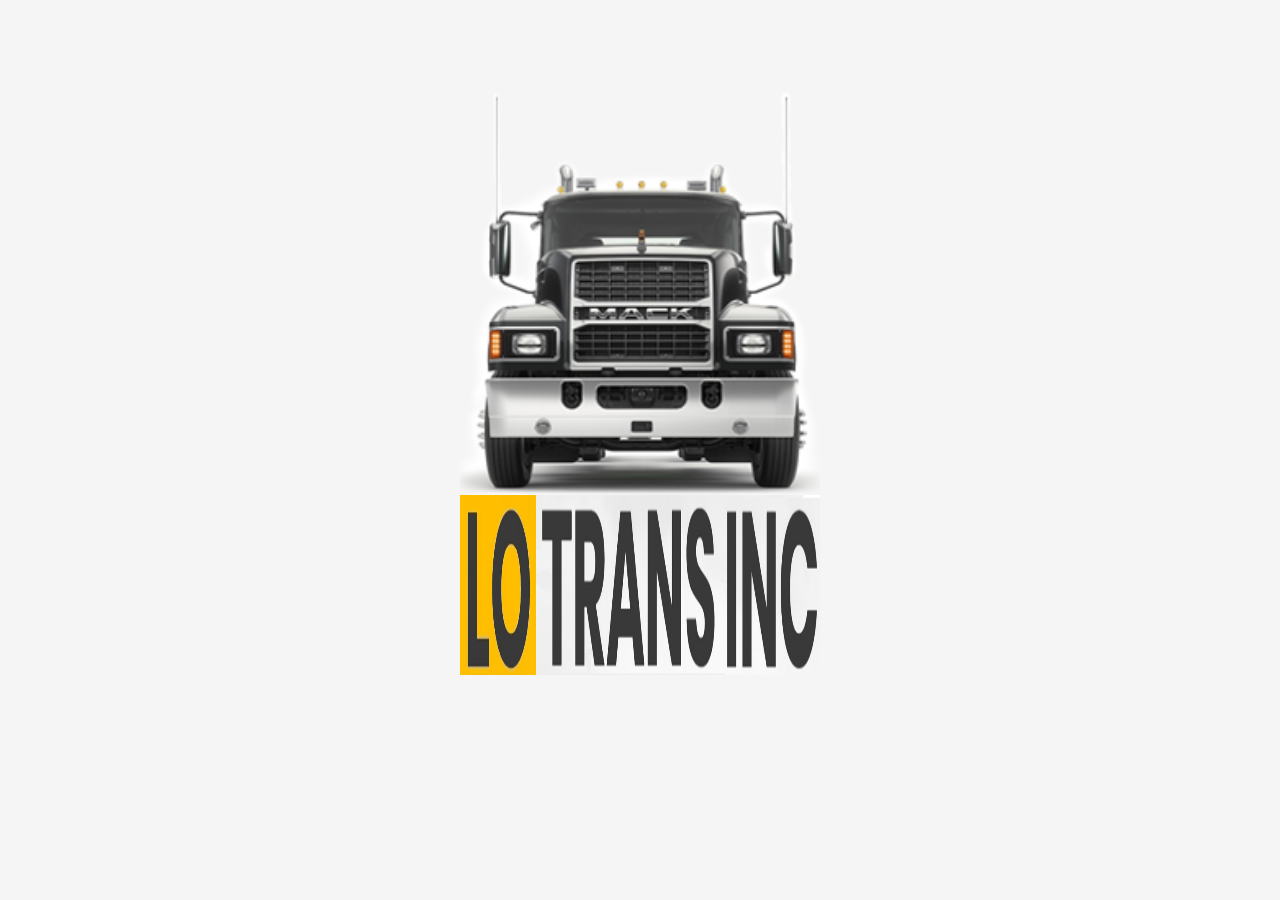
<file: index.html>
<!DOCTYPE html>
<html lang="en">

<head>
    <meta charset="utf-8">
    <meta http-equiv="X-UA-Compatible" content="IE=edge">
    <meta name="viewport" content="width=device-width, initial-scale=1">
    <!-- The above 3 meta tags *must* come first in the head; any other head content must come *after* these tags -->
    <title>Lo Trans Inc</title>
    <link rel="icon" href="img/logo/lo.jpg" type="image/x-icon">

    <!-- Bootstrap -->
    <link href="css/bootstrap.min.css" rel="stylesheet">
    
    <!-- font awesome 5 -->
    <link href="font_awesome/css/fontawesome.min.css" rel="stylesheet">
    <link href="font_awesome/css/solid.css" rel="stylesheet">
    
    <!-- main css -->
    <link href="css/style.css" rel="stylesheet">


    <!-- modernizr -->
    <script src="js/modernizr.js"></script>

</head>

<body>
    <!-- Preloader -->
    <div id="preloader">
        <div class="pre-container">
            <div class="frame">
                <p><img src="img/logo/logo.jpg"></p>
            </div>
        </div>
    </div>
    <!-- end Preloader -->

    <div class="container-fluid">
        <!-- box header -->
        <header class="box-header">
            <div class="box-logo">
                <a href="index.html"><img src="img/logo/logo.jpg" width="200" alt="Logo"></a>
            </div>
            <!-- box-nav -->
            <a class="box-primary-nav-trigger" href="#0">
                <span class="box-menu-text">Menu</span><span class="box-menu-icon"></span>
            </a>
            <!-- box-primary-nav-trigger -->
        </header>
        <!-- end box header -->

        <!-- nav -->
        <nav>
            <ul class="box-primary-nav">
                <li><a href="index.html">Home</a></li>
                <li><a href="about.html">About</a></li>
                <li><a href="services.html">services</a></li>
                <li><a href="careers.html">careers</a></li>
                <li><a href="contact.html">contact</a></li>
            </ul>
        </nav>
        <!-- end nav -->

        <div class="container container-height-100">
            <!-- box-intro -->
            <section class="box-intro">
                <div class="table-cell">
                    <h1 class="box-headline letters rotate-2">
                        <span class="box-words-wrapper">
                            <b class="is-visible">integrity.</b>
                            <b>&nbsp;innovation.</b>
                            <b>competence.</b>
                            <b>&nbsp;teamwork.</b>
                        </span>
                    </h1>
                    <h5>To solve our customers’ transportation needs through complementary, integrated, and flexible transportation services.</h5>
                </div>
            </section>
            <!-- end box-intro -->
        </div>
    </div>

    <!-- footer -->
    <footer>
        <div class="container-fluid">
            <p class="copyright">Lo Trans Inc 2019 © Powered by <a href="http://bemomandcode.org/" target="_blank">Ivana Milinkovic</a></p>
        </div>
    </footer>
    <!-- end footer -->

    <!-- jQuery -->
    <script src="js/jquery-2.1.1.js"></script>
    <!--  plugins -->
    <script src="js/bootstrap.min.js"></script>
    <script src="js/menu.js"></script>
    <script src="js/animated-headline.js"></script>
    <script src="js/isotope.pkgd.min.js"></script>

    <!--  custom script -->
    <script src="js/custom.js"></script>
    
    
</body>

</html>
</file>
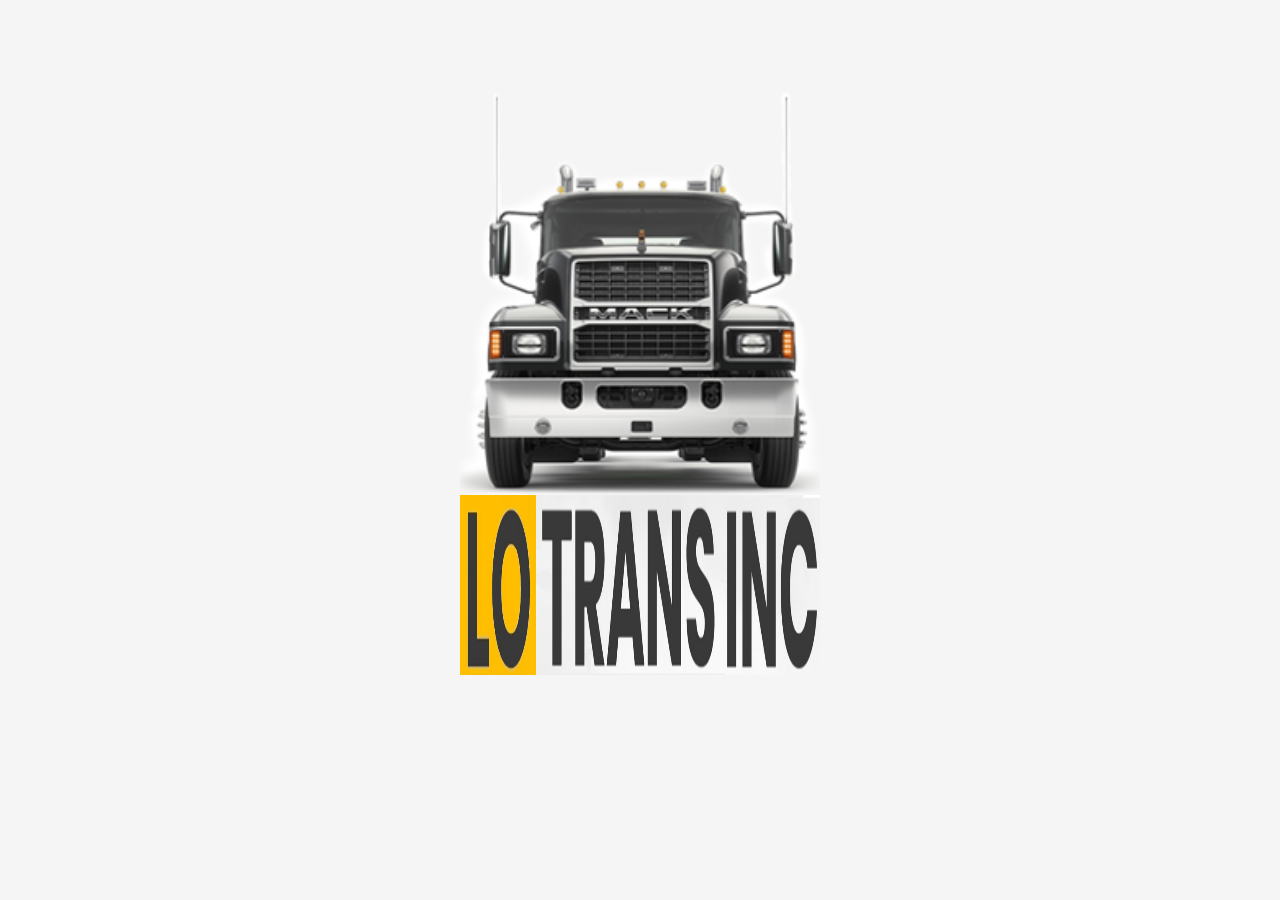
<file: about.html>
<!DOCTYPE html>
<html lang="en">

<head>
    <meta charset="utf-8">
    <meta http-equiv="X-UA-Compatible" content="IE=edge">
    <meta name="viewport" content="width=device-width, initial-scale=1">
    <!-- The above 3 meta tags *must* come first in the head; any other head content must come *after* these tags -->
    <title>Lo Trans Inc</title>
    <link rel="icon" href="img/logo/lo.jpg" type="image/x-icon">

    <!-- Bootstrap -->
    <link href="css/bootstrap.min.css" rel="stylesheet">

    <!-- main css -->
    <link href="css/style.css" rel="stylesheet">
     <!-- font awesome 5 -->
    <link href="font_awesome/css/fontawesome.min.css" rel="stylesheet">
    <link href="font_awesome/css/solid.css" rel="stylesheet">
    <link href="font_awesome/css/brands.min.css" rel="stylesheet">

    <!-- modernizr -->
    <script src="js/modernizr.js"></script>

</head>

<body>

    <!-- Preloader -->
    <div id="preloader">
        <div class="pre-container">
            <div class="frame">
                <p><img src="img/logo/logo.jpg"></p>
            </div>
        </div>
    </div>
    <!-- end Preloader -->

    <div class="container-fluid">
        <!-- box-header -->
        <header class="box-header">
            <div class="box-logo">
                <a href="index.html"><img src="img/logo/logo.jpg" width="180"  alt="Logo"></a>
            </div>
            <!-- box-nav -->
            <a class="box-primary-nav-trigger" href="#0">
                <span class="box-menu-text">Menu</span><span class="box-menu-icon"></span>
            </a>
        </header>
        <!-- end box-header -->

        <!-- nav -->
        <nav>
            <ul class="box-primary-nav">
                <li><a href="index.html">Home</a></li>
                <li><a href="about.html">About</a></li>
                <li><a href="services.html">Services</a></li>
                <li><a href="careers.html">Careers</a></li>
                <li><a href="contact.html">Contact</a></li>
            </ul>
        </nav>
        <!-- end nav -->
    </div>

    <!-- main-container -->
 
        <div class="container container-tp">
            <div class="row">
                <div class="col-md-4 col-lg-4">
                    <h3 class="text-uppercase">about us</h3>
                    <h5>Creative & Lorem ipsum dolor sit amet</h5>
                    <div class="h-30"></div>
                    <p>Lorem ipsum dolor sit amet, consectetur adipiscing elit. Aliter enim nosmet ipsos nosse non possumus. Inscite autem medicinae et gubernationis ultimum cum ultimo sapientiae comparatur. Tecum optime, deinde etiam cum mediocri amico. Et nemo nimium beatus est; Ac ne plura complectar-sunt enim innumerabilia-, bene laudata virtus voluptatis aditus </p>
                </div>

            <div class="col-md-8 col-lg-8 justify-content-center align-items-center">
                <!-- Team Members-->
                <div class="row">
                    <!--Person 1-->
                    <div class="col-md-4">
                        <div class="sf-team">
                            <!--Image-->
                            <div class="thumb">
                                <a href="#"><img src="img/about/about-01.jpeg" alt=""></a>
                            </div>
                            <!--Information-->
                            <div class="text-col">
                                <h3>Milinko Markovic</h3>
                                <p>Nullam quis ante.</p>
                                <ul class="team-social">
                                    <li><a href="#"><i class="fab fa-facebook-f"></i></a></li>
                                    <li><a href="#"><i class="fab fa-linkedin-in"></i></a></li>
                                </ul>
                            </div>
                        </div>
                    </div>
                    <!--End Person 1 -->

                    <!--Person 2 -->              
                    <div class="col-md-4">
                        <div class="sf-team">
                            <!--Image-->
                            <div class="thumb">
                                <a href="#"><img src="img/about/about-02.jpeg" alt=""></a>
                            </div>
                            <!--Information-->
                            <div class="text-col">
                                <h3>Miroslav Markovic</h3>
                                <p>Nullam quis ante.</p>
                                <ul class="team-social">
                                    <li><a href="#"><i class="fab fa-facebook-f"></i></a></li>
                                    <li><a href="#"><i class="fab fa-linkedin-in"></i></a></li>
                                </ul>
                            </div>
                        </div>
                    </div>
                    <!-- End Person 2 -->

                    <!-- Person 3 -->  
                    <div class="col-md-4">
                        <div class="sf-team">
                            <div class="thumb">
                                <a href="#"><img src="img/about/about-03.jpeg" alt=""></a>
                                </div>
                                <div class="text-col">
                                    <h3>Mladen Markovic</h3>
                                    <p>Nullam quis ante.</p>
                                    <ul class="team-social">
                                        <li><a href="#"><i class="fab fa-facebook-f"></i></a></li>
                                        <li><a href="#"><i class="fab fa-linkedin-in"></i></a></li>
                                    </ul>
                                </div>
                            </div>
                        </div>
                        <!-- End Person 3 -->
                </div>
                <!-- end row Team Members -->
            </div>
            <!-- end col Team Members-->
        </div>
        <!-- end main row -->
    </div>

    <!-- end container -->

    
    <!-- footer -->
    <footer>
        <div class="container-fluid">
            <p class="copyright">Lo Trans Inc 2019 © Powered by <a href="http://bemomandcode.org/" target="_blank">Ivana Milinkovic</a></p>
        </div>
    </footer>
    <!-- end footer -->

    <!-- back to top -->
    <a href="#0" class="cd-top"><i class="fas fa-angle-double-up"></i></i></a>
    <!-- end back to top -->

    <!-- jQuery -->
    <script src="js/jquery-2.1.1.js"></script>
    <!--  plugins -->
    <script src="js/bootstrap.min.js"></script>
    <script src="js/menu.js"></script>
    <script src="js/animated-headline.js"></script>
    <script src="js/isotope.pkgd.min.js"></script>


    <!--  custom script -->
    <script src="js/custom.js"></script>
    
    <!-- google analytics  -->
    <script>
        (function (i, s, o, g, r, a, m) {
            i['GoogleAnalyticsObject'] = r;
            i[r] = i[r] || function () {
                (i[r].q = i[r].q || []).push(arguments)
            }, i[r].l = 1 * new Date();
            a = s.createElement(o),
                m = s.getElementsByTagName(o)[0];
            a.async = 1;
            a.src = g;
            m.parentNode.insertBefore(a, m)
        })(window, document, 'script', 'https://www.google-analytics.com/analytics.js', 'ga');

        ga('create', 'UA-76796224-1', 'auto');
        ga('send', 'pageview');
    </script>

</body>

</html>
</file>
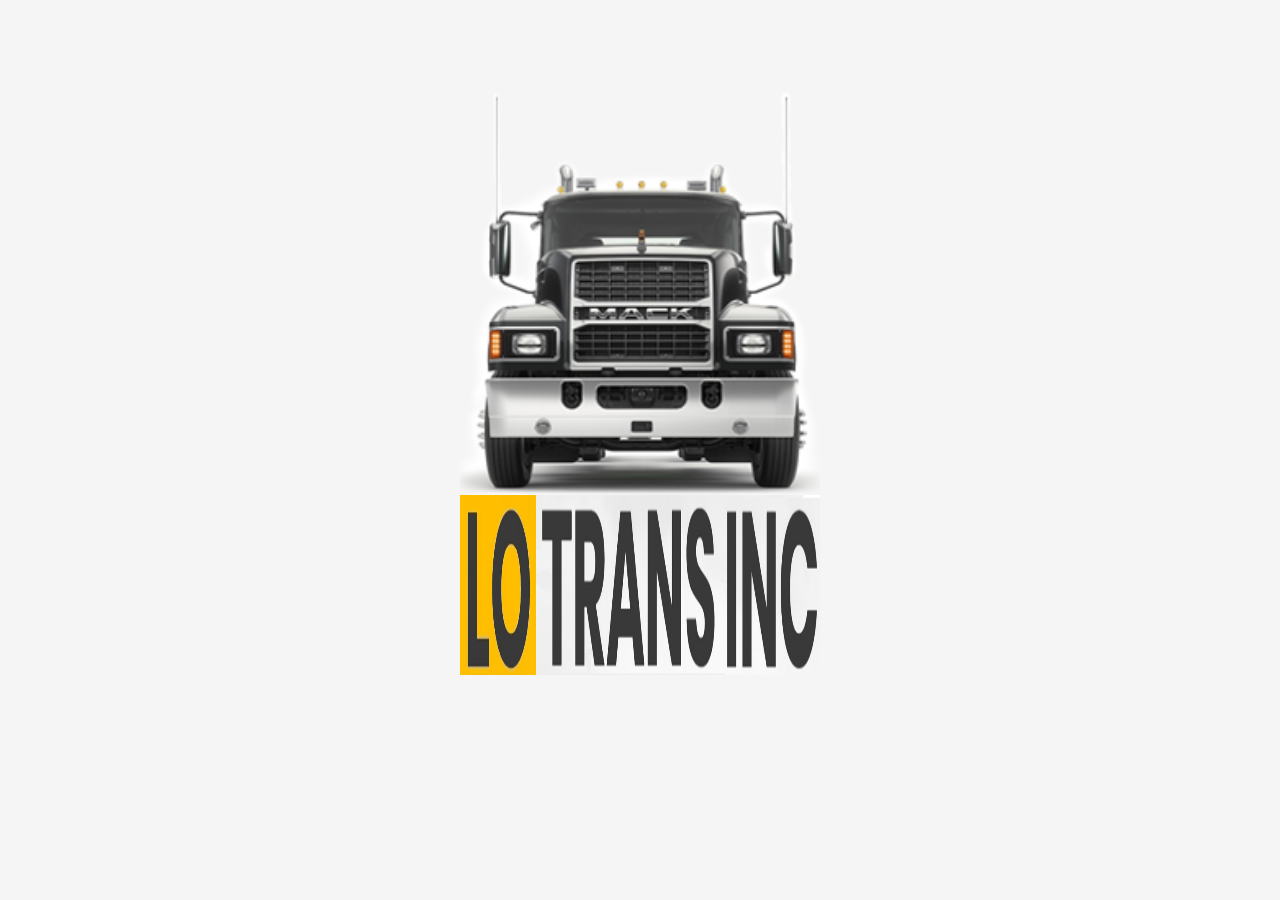
<file: careers.html>
<!DOCTYPE html>
<html lang="en">

<head>
    <meta charset="utf-8">
    <meta http-equiv="X-UA-Compatible" content="IE=edge">
    <meta name="viewport" content="width=device-width, initial-scale=1">
    <!-- The above 3 meta tags *must* come first in the head; any other head content must come *after* these tags -->
    <title>Lo Trans Inc</title>
    <link rel="icon" href="img/logo/lo.jpg" type="image/x-icon">

    <!-- Bootstrap -->
    <link href="css/bootstrap.min.css" rel="stylesheet">

    <!-- main css -->
    <link href="css/style.css" rel="stylesheet">

     <!-- font awesome 5 -->
    <link href="font_awesome/css/fontawesome.min.css" rel="stylesheet">
    <link href="font_awesome/css/solid.css" rel="stylesheet">

    <!-- modernizr -->
    <script src="js/modernizr.js"></script>
</head>

<body>

    <!-- Preloader -->
    <div id="preloader">
        <div class="pre-container">
            <div class="frame">
                <p><img src="img/logo/logo.jpg"></p>
            </div>
        </div>
    </div>
    <!-- end Preloader -->

    <div class="container-fluid">
        <!-- box header -->
        <header class="box-header">
            <div class="box-logo">
                <a href="index.html"><img src="img/logo/logo.jpg" width="180"  alt="Logo"></a>
            </div>
            <!-- box-nav -->
            <a class="box-primary-nav-trigger" href="#0">
                <span class="box-menu-text">Menu</span><span class="box-menu-icon"></span>
            </a>
            <!-- box-primary-nav-trigger -->
        </header>
        <!-- end box header -->

        <!-- nav -->
        <nav>
            <ul class="box-primary-nav">
                <li><a href="index.html">Home</a></li>
                <li><a href="about.html">About</a></li>
                <li><a href="services.html">Services</a></li>
                <li><a href="careers.html">Careers</a></li>
                <li><a href="contact.html">Contact</a></li>
            </ul>
        </nav>
        <!-- end nav -->
   

   <!-- main-container -->
    <div class="container container-tp">
        <div class="col-md-6">
            <!-- careers-box -->
            <div class="careers-box">
                <h3 class="text-uppercase">Lorem ipsum</h3>
                <h5>Creative & Lorem ipsum dolor sit amet</h5>
                <p>Lorem ipsum dolor sit amet, consectetur adipiscing elit. Aliter enim nosmet ipsos nosse non possumus. Inscite autem medicinae </p>
                <div class="h-30"></div>
            </div>
            <!-- end careers-box -->

            <!-- careers-box -->
            <div class="careers-box">
                <h3 class="text-uppercase">Lorem ipsum</h3>
                <h5>Creative & Lorem ipsum dolor sit amet</h5>
                <p>Lorem ipsum dolor sit amet, consectetur adipiscing elit. Aliter enim nosmet ipsos nosse non possumus. Inscite autem medicinae </p>
                <div class="h-30"></div>
            </div>
            <!-- end careers-box -->
        </div>
        <!-- end column -->
        <div class="col-md-6">
            <!-- careers-box -->
            <div class="careers-box">
                <h3 class="text-uppercase">Lorem ipsum</h3>
                <h5>Creative & Lorem ipsum dolor sit amet</h5>
                <p>Lorem ipsum dolor sit amet, consectetur adipiscing elit. Aliter enim nosmet ipsos nosse non possumus. Inscite autem medicinae </p>
                <div class="h-30"></div>
            </div>
            <!-- end careers-box -->

            <!-- careers-box -->
            <div class="careers-box">
                <h3 class="text-uppercase">Lorem ipsum</h3>
                <h5>Creative & Lorem ipsum dolor sit amet</h5>
                <p>Lorem ipsum dolor sit amet, consectetur adipiscing elit. Aliter enim nosmet ipsos nosse non possumus. Inscite autem medicinae </p>
                <div class="h-30"></div>
            </div>
            <!-- end careers-box -->
        </div>
        <!-- end column -->
    </div>
    <!-- end main-container -->
    </div>

    <!-- footer -->
    <footer>
        <div class="container-fluid">
            <p class="copyright">Lo Trans Inc 2019 © Powered by <a href="http://bemomandcode.org/" target="_blank">Ivana Milinkovic</a></p>
        </div>
    </footer>
    <!-- end footer -->

    <!-- back to top -->
    <a href="#0" class="cd-top"><i class="fas fa-angle-double-up"></i></i></a>
    <!-- end back to top -->

    <!-- jQuery -->
    <script src="js/jquery-2.1.1.js"></script>
    <!--  plugins -->
    <script src="js/bootstrap.min.js"></script>
    <script src="js/menu.js"></script>
    <script src="js/animated-headline.js"></script>
    <script src="js/isotope.pkgd.min.js"></script>


    <!--  custom script -->
    <script src="js/custom.js"></script>
    
    <!-- google analytics  -->
    <script>
        (function (i, s, o, g, r, a, m) {
            i['GoogleAnalyticsObject'] = r;
            i[r] = i[r] || function () {
                (i[r].q = i[r].q || []).push(arguments)
            }, i[r].l = 1 * new Date();
            a = s.createElement(o),
                m = s.getElementsByTagName(o)[0];
            a.async = 1;
            a.src = g;
            m.parentNode.insertBefore(a, m)
        })(window, document, 'script', 'https://www.google-analytics.com/analytics.js', 'ga');

        ga('create', 'UA-76796224-1', 'auto');
        ga('send', 'pageview');
    </script>

</body>

</html>
</file>
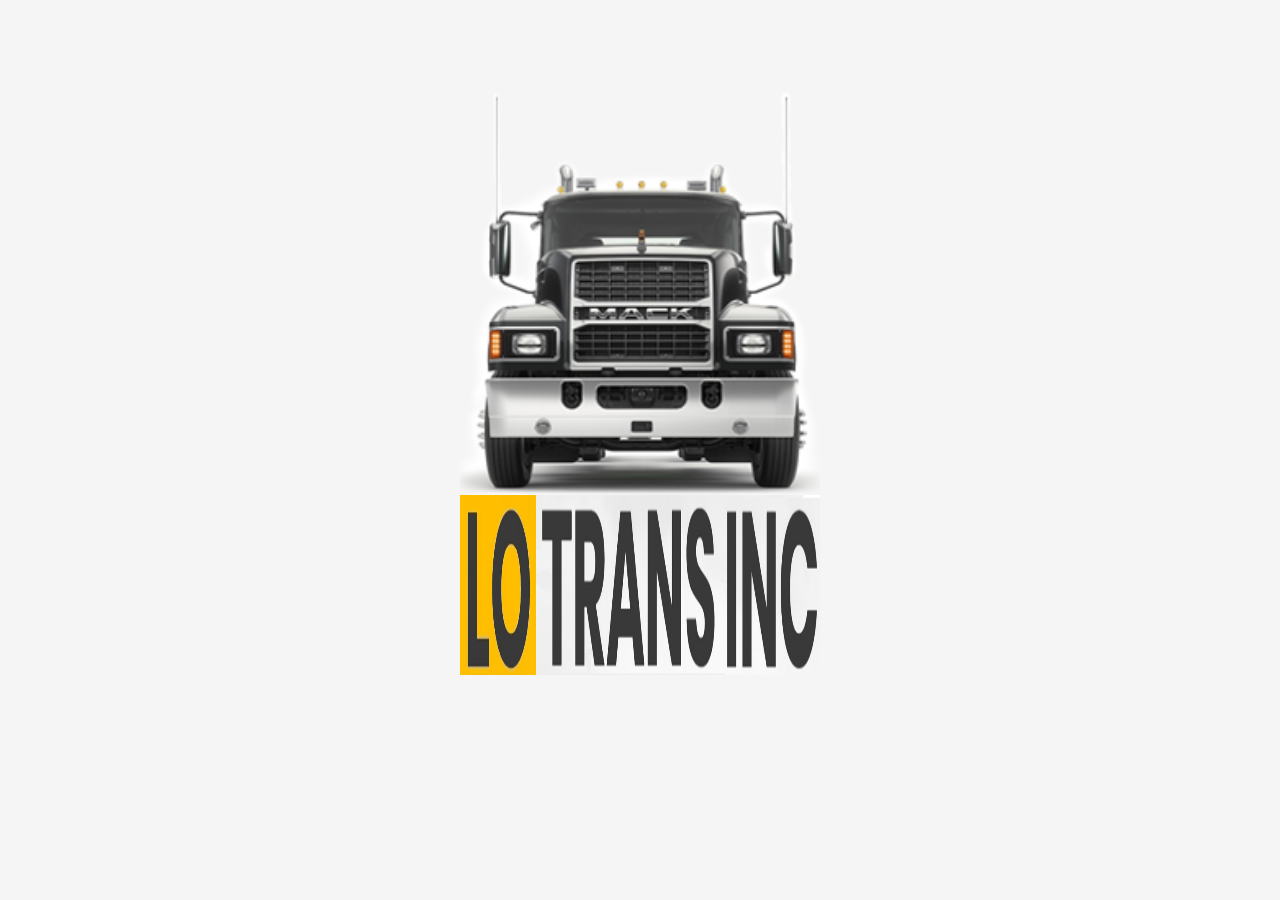
<file: contact.html>
<!DOCTYPE html>
<html lang="en">

<head>
    <meta charset="utf-8">
    <meta http-equiv="X-UA-Compatible" content="IE=edge">
    <meta name="viewport" content="width=device-width, initial-scale=1">
    <!-- The above 3 meta tags *must* come first in the head; any other head content must come *after* these tags -->
    <title>Lo Trans Inc</title>
    <link rel="icon" href="img/logo/lo.jpg" type="image/x-icon">
    
    <!-- Bootstrap -->
    <link href="css/bootstrap.min.css" rel="stylesheet">

    <!-- main css -->
    <link href="css/style.css" rel="stylesheet">

    <!-- font awesome 5 -->
    <link href="font_awesome/css/fontawesome.min.css" rel="stylesheet">
    <link href="font_awesome/css/solid.css" rel="stylesheet">

    <!-- modernizr -->
    <script src="js/modernizr.js"></script>

</head>

<body>

   <!-- Preloader -->
    <div id="preloader">
        <div class="pre-container">
            <div class="frame">
                <p><img src="img/logo/logo.jpg"></p>
            </div>
        </div>
    </div>
    <!-- end Preloader -->

    <div class="container-fluid">
        <!-- box-header -->
        <header class="box-header">
            <div class="box-logo">
                <a href="index.html"><img src="img/logo/logo.jpg" width="180" alt="Logo"></a>
            </div>
            <!-- box-nav -->
            <a class="box-primary-nav-trigger" href="#0">
                <span class="box-menu-text">Menu</span><span class="box-menu-icon"></span>
            </a>
            <!-- box-primary-nav-trigger -->
        </header>
        <!-- end box-header -->

        <!-- nav -->
        <nav>
            <ul class="box-primary-nav">
                <li><a href="index.html">Home</a></li>
                <li><a href="about.html">About</a></li>
                <li><a href="services.html">Services</a></li>
                <li><a href="careers.html">Careers</a></li>
                <li><a href="contact.html">Contact</a></li>
            </ul>
        </nav>
        <!-- end nav -->
        
        <!-- main-container -->
        <div class="container container-tp">
            <div class="row">
                <div class="col-md-6">
                    <h3 class="text-uppercase">contact us</h3>
                    <h5>Creative & Lorem ipsum dolor sit amet</h5>
                    <div class="h-30"></div>
                    <p>Lorem ipsum dolor sit amet, consectetur adipiscing elit. Aliter enim nosmet ipsos nosse non possumus. Inscite autem medicinae et gubernationis ultimum cum ultimo sapientiae comparatur. Tecum optime, deinde etiam cum mediocri amico. Et nemo nimium beatus est; Ac ne plura complectar-sunt enim innumerabilia-, bene laudata virtus voluptatis aditus </p>
                    <div class="contact-info">
                        <p><i class="fas fa-map-marker-alt"></i> Foster Ave</p>
                        <p><i class="fas fa-phone-alt"></i> 0100 787 3456</p>
                        <p><i class="fas fa-envelope"></i> lotransinc@info.com</p>
                    </div>
                </div>
                <div class="col-md-6">
                    <h3 class="text-uppercase">send message</h3>
                    <form action="#" method="post">
                        <div class="row">
                            <div class="col-md-6">
                                <div class="input-contact">
                                    <input type="text" name="name">
                                    <span>your name</span>
                                </div>
                            </div>
                            <div class="col-md-6">
                                <div class="input-contact">
                                    <input type="text" name="email">
                                    <span>your email</span>
                                </div>
                            </div>
                            <div class="col-md-12">
                                <div class="input-contact">
                                    <input type="text" name="object">
                                    <span>object</span>
                                </div>
                            </div>
                            <div class="col-md-12">
                                <div class="textarea-contact">
                                    <textarea name="message"></textarea>
                                    <span>message</span>
                                </div>
                            </div>
                            <div class="col-md-12">
                                <a href="#" class="btn btn-box">Send</a>
                            </div>
                        </div>
                    </form>
                </div>
            </div>
            <!--end row-->
        </div>
        <!-- end main-container -->
    </div>
    <!--end container fluid-->

    <!-- footer -->
    <footer>
        <div class="container-fluid">
            <p class="copyright">Lo Trans Inc 2019 © Powered by <a href="http://bemomandcode.org/" target="_blank">Ivana Milinkovic</a></p>
        </div>
    </footer>
    <!-- end footer -->

    <!-- back to top -->
    <a href="#0" class="cd-top"><i class="fas fa-angle-double-up"></i></i></a>
    <!-- end back to top -->

    <!-- jQuery -->
    <script src="js/jquery-2.1.1.js"></script>
    <!--  plugins -->
    <script src="js/bootstrap.min.js"></script>
    <script src="js/menu.js"></script>
    <script src="js/animated-headline.js"></script>
    <script src="js/isotope.pkgd.min.js"></script>


    <!--  custom script -->
    <script src="js/custom.js"></script>
    

</body>

</html>
</file>
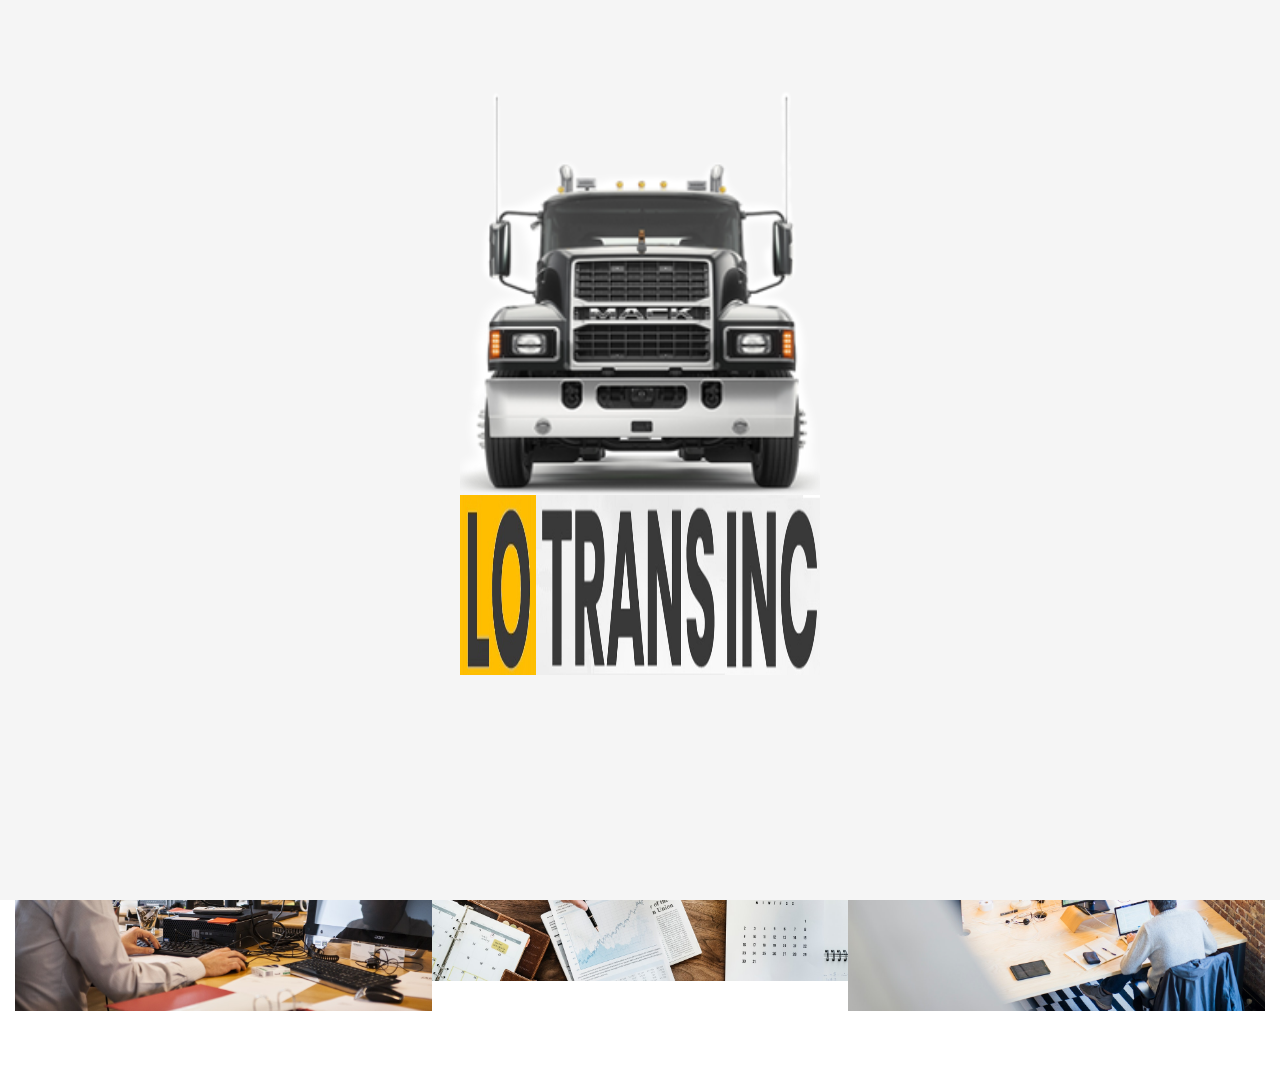
<file: services.html>
<!DOCTYPE html>
<html lang="en">

<head>
    <meta charset="utf-8">
    <meta http-equiv="X-UA-Compatible" content="IE=edge">
    <meta name="viewport" content="width=device-width, initial-scale=1">
    <!-- The above 3 meta tags *must* come first in the head; any other head content must come *after* these tags -->
    <title>Lo Trans Inc</title>
    <link rel="icon" href="img/logo/lo.jpg" type="image/x-icon">

    <!-- Bootstrap -->
    <link href="css/bootstrap.min.css" rel="stylesheet">

    <!-- main css -->
    <link href="css/style.css" rel="stylesheet">
    
    <!-- font awesome 5 -->
    <link href="font_awesome/css/fontawesome.min.css" rel="stylesheet">
    <link href="font_awesome/css/solid.css" rel="stylesheet">

    <!-- jQuery -->
    <script src="js/jquery-2.1.1.js"></script>
    <!--  plugins -->
    <script src="js/bootstrap.min.js"></script>
    <script src="js/menu.js"></script>
    <script src="js/animated-headline.js"></script>
    <script src="js/isotope.pkgd.min.js"></script>

    <!--  custom script -->
    <script src="js/custom.js"></script>

    <!-- modernizr -->
    <script src="js/modernizr.js"></script>

</head>

<body>

    <!-- Preloader -->
    <div id="preloader">
        <div class="pre-container">
            <div class="frame">
                <p><img src="img/logo/logo.jpg"></p>
            </div>
        </div>
    </div>
    <!-- end Preloader -->

    <div class="container-fluid">
        <!-- box-header -->
        <header class="box-header">
            <div class="box-logo">
                <a href="index.html"><img src="img/logo/logo.jpg" width="180" alt="Logo"></a>
            </div>
            <!-- box-nav -->
            <a class="box-primary-nav-trigger" href="#0">
                <span class="box-menu-text">Menu</span><span class="box-menu-icon"></span>
            </a>
        </header>
        <!-- end box-header -->

        <!-- nav -->
        <nav>
            <ul class="box-primary-nav">
                <li><a href="index.html">Home</a></li>
                <li><a href="about.html">About</a></li>
                <li><a href="services.html">Services</a></li>
                <li><a href="careers.html">Careers</a></li>
                <li><a href="contact.html">Contact</a></li>
            </ul>
        </nav>
        <!-- end nav -->
  

    <!-- main container -->
    <div class="main-container services-inner clearfix">
        <!-- services div -->
        <div class="services-div">
            <div class="services">
                <!-- services_filter -->
                <div class="categories-grid wow fadeInLeft">
                    <nav class="categories text-center">
                        <ul class="services_filter">
                            <li><a href="" class="active" data-filter="*">All</a></li>
                            <li><a href="" data-filter=".transport">Transport</a></li>
                            <li><a href="" data-filter=".warehouse">Warehouse</a></li>
                            <li><a href="" data-filter=".dispatch">Dispatch</a></li>
                            <li><a href="" data-filter=".monitoring-shipping">Monitoring Shipping</a></li>
                        </ul>
                    </nav>
                </div>
                <!-- services_filter -->

                <!-- services_container -->
                <div class="no-padding services_container clearfix">
                    <!-- single work -->
                    <div class="col-md-4 col-sm-6  monitoring-shipping warehouse">
                        <a  class="services_item">
                            <img src="img/services/warehouse/1.jpg" alt="image" class="img-responsive" />
                            <div class="services_item_hover">
                                <div class="services-border clearfix">
                                    <div class="item_info">
                                        <span>Always In Time To Pick Up</span>
                                        <em>Monitoring Shipping / Warehouse</em>
                                    </div>
                                </div>
                            </div>
                        </a>
                    </div>
                    <!-- end single work -->

                    <!-- single work -->
                    <div class="col-md-4 col-sm-6 dispatch">
                        <a class="services_item">
                            <img src="img/services/dispach/6.jpg" alt="image" class="img-responsive" />
                            <div class="services_item_hover">
                                <div class="services-border clearfix">
                                    <div class="item_info">
                                        <span>Excels in a fast-paced, dynamic environment</span>
                                        <em>Dispatch</em>
                                    </div>
                                </div>
                            </div>
                        </a>
                    </div>
                    <!-- end single work -->

                    <!-- single work -->
                    <div class="col-md-4 col-sm-12 transport">
                        <a class="services_item">
                            <img src="img/services/transport/1.jpg" alt="image" class="img-responsive" />
                            <div class="services_item_hover">
                                <div class="services-border clearfix">
                                    <div class="item_info">
                                        <span>Reliable Drivers</span>
                                        <em>Transport</em>
                                    </div>
                                </div>
                            </div>
                        </a>
                    </div>
                    <!-- end single work -->

                    <!-- single work -->
                    <div class="col-md-4 col-sm-6 monitoring-shipping dispatch">
                        <a class="services_item">
                            <img src="img/services/dispach/1.jpg" alt="image" class="img-responsive" />
                            <div class="services_item_hover">
                                <div class="services-border clearfix">
                                    <div class="item_info">
                                        <span>Keep An Eye On Shipping</span>
                                        <em>Monitoring Shipping / Dispatch</em>
                                    </div>
                                </div>
                            </div>
                        </a>
                    </div>
                    <!-- end single work -->

                    <!-- single work -->
                    <div class="col-md-4 col-sm-6 dispatch">
                        <a class="services_item">
                            <img src="img/services/dispach/2.jpg" alt="image" class="img-responsive" />
                            <div class="services_item_hover">
                                <div class="services-border clearfix">
                                    <div class="item_info">
                                        <span>Remains Organized And Focused Under Pressure</span>
                                        <em>Dispatch</em>
                                    </div>
                                </div>
                            </div>
                        </a>
                    </div>
                    <!-- end single work -->

                    <!-- single work -->
                    <div class="col-md-4 col-sm-12 transport">
                        <a class="services_item">
                            <img src="img/services/transport/2.jpg" alt="image" class="img-responsive" />
                            <div class="services_item_hover">
                                <div class="services-border clearfix">
                                    <div class="item_info">
                                        <span>The Best Trucks</span>
                                        <em>Transport</em>
                                    </div>
                                </div>
                            </div>
                        </a>
                    </div>
                    <!-- end single work -->

                    <!-- single work -->
                    <div class="col-md-4 col-sm-6dispatch">
                        <a class="services_item">
                            <img src="img/services/dispach/3.jpg" alt="image" class="img-responsive" />
                            <div class="services_item_hover">
                                <div class="services-border clearfix">
                                    <div class="item_info">
                                        <span>Strong Sense Of Urgency</span>
                                        <em>Dispech</em>
                                    </div>
                                </div>
                            </div>
                        </a>
                    </div>
                    <!-- end single work -->

                    <!-- single work -->
                    <div class="col-md-4 col-sm-6 dispatch">
                        <a class="services_item">
                            <img src="img/services/dispach/4.jpg" alt="image" class="img-responsive" />
                            <div class="services_item_hover">
                                <div class="services-border clearfix">
                                    <div class="item_info">
                                        <span>Able To Meet Deadlines</span>
                                        <em>Dispech</em>
                                    </div>
                                </div>
                            </div>
                        </a>
                    </div>
                    <!-- end single work -->

                    <!-- single work -->
                    <div class="col-md-4 col-sm-6 dispatch">
                        <a class="services_item">
                            <img src="img/services/dispach/5.jpg" alt="image" class="img-responsive" />
                            <div class="services_item_hover">
                                <div class="services-border clearfix">
                                    <div class="item_info">
                                        <span>Help drivers meet or exceed their weekly and daily revenue goals</span>
                                        <em>Dispatch</em>
                                    </div>
                                </div>
                            </div>
                        </a>
                    </div>
                    <!-- end single work -->

                </div>
                <!-- end services_container -->
            </div>
            <!-- services -->
        </div>
        <!-- end services div -->
        </div>
        <!--end container-->
    </div>
    <!-- end main container -->


    <!-- footer -->
    <footer>
        <div class="container-fluid">
            <p class="copyright">Lo Trans Inc 2019 © Powered by <a href="http://bemomandcode.org/" target="_blank">Ivana Milinkovic</a></p>
        </div>
    </footer>
    <!-- end footer -->

   <!-- back to top -->
    <a href="#0" class="cd-top"><i class="fas fa-angle-double-up"></i></a>
    <!-- end back to top -->

    <!-- google analytics  -->
    <script>
        (function (i, s, o, g, r, a, m) {
            i['GoogleAnalyticsObject'] = r;
            i[r] = i[r] || function () {
                (i[r].q = i[r].q || []).push(arguments)
            }, i[r].l = 1 * new Date();
            a = s.createElement(o),
                m = s.getElementsByTagName(o)[0];
            a.async = 1;
            a.src = g;
            m.parentNode.insertBefore(a, m)
        })(window, document, 'script', 'https://www.google-analytics.com/analytics.js', 'ga');

        ga('create', 'UA-76796224-1', 'auto');
        ga('send', 'pageview');
    </script>

</body>

</html>
</file>
<file: css/style.css>
/*
* LO Trans Inc
* Created by : Ivana Milinkovic
* website : www.lotransinc.net
*/


/* Table of Content
==================================================
	- Google fonts & font family -
	- General -
    - typography -
    - Preloader -
	- Header -
    - box intro section -
    - Services section -
    - Footer -
    - About page -
    - Services page - 
    - Careers page -
    - Contact page -
    - Responsive media queries -
*/


/* Google fonts & font family
==================================================*/

@import url(https://fonts.googleapis.com/css?family=Poppins:400,500,600,700);

/* General
==================================================*/

html,
body {
    background: -webkit-linear-gradient( rgba(255, 255, 255, .8), rgba(255, 255, 255, .8)), url(../img/background/03.jpg);
    background: linear-gradient( rgba(255, 255, 255, .8), rgba(255, 255, 255, .8)), url(../img/background/03.jpg);
    background-size: cover;
    background-attachment: fixed;
    height: 100%;
    width: 100%;
    line-height: 1.8;
    font-family: 'Poppins', sans-serif;
    color: #999
}

.no-padding {
    padding-left: 0;
    padding-right: 0;
}

.no-padding [class^="col-"] {
    padding-left: 0;
    padding-right: 0;
}

.main-container {
    padding: 10vh 0 10vh 0;
    max-width: 100%;
}

.container{
    max-width: 100vw;
    display: flex;
    justify-content: center;
    align-items: center;
}

.container-height-100{
    height: 100vh;
}

.container-tp{
    padding-top: 80px;
    padding-bottom: 80px;
}

.center {
    text-align: center;
}

a {
    -webkit-transition: all .3s;
    transition: all .3s
}

.uppercase {
    text-transform: uppercase;
}

.h-30 {
    height: 30px
}

.h-10 {
    height: 10px
}

.color {
    color: #f1b400;
    font-size: 11px;
}


/* typography
==================================================*/

h1 {
    color: #393939;
    font-size: 60px;
    text-transform: uppercase;
}

h3 {
    color: #393939;
}

h5 {
    color: #f1b400;
}


/* preloader
==================================================*/

#preloader {
    position: fixed;
    max-height: 100vh;
    top: 0;
    left: 0;
    right: 0;
    bottom: 0;
    padding-top: 5vh;
    background-color: #f5f5f5;
    /* change if the mask should be a color other than white */
    z-index: 1000;
    /* makes sure it stays on top */
    display: flex;
    justify-content: center; 
    align-content: center;  
}

.frame{
    background-image: url(../img/truck/7.png);
    background-size: cover;
    z-index: 1;
    width: 40vh;
    height: 50vh;
    -webkit-animation-fill-mode: both;
          animation-fill-mode: both;
    -webkit-animation: jump-jump-3 3s cubic-bezier(0.21, 0.98, 0.6, 0.99) infinite alternate;
          animation: jump-jump-3 3s cubic-bezier(0.21, 0.98, 0.6, 0.99) infinite alternate;
}

.frame p img{
    z-index: 1;
    width: 40vh;
    height: 20vh;
    margin-top: 50vh;
    -webkit-animation-fill-mode: both;
          animation-fill-mode: both;
    -webkit-animation: jump-jump-3 3s cubic-bezier(0.21, 0.98, 0.6, 0.99) infinite alternate;
          animation: jump-jump-3 3s cubic-bezier(0.21, 0.98, 0.6, 0.99) infinite alternate;
}



@-webkit-keyframes jump-jump-3 {
  0%, 10% {
   
    -webkit-transform: scale(0);
            transform: scale(0);
  }
  100% {

    -webkit-transform: scale(1);
            transform: scale(1);
  }
}

@keyframes jump-jump-3 {
  0%, 10% {
  
    -webkit-transform: scale(0);
            transform: scale(0);
  }
  100% {
   
    -webkit-transform: scale(1);
            transform: scale(1);
  }
}


/* Header
==================================================*/

.box-header {
    position: fixed;
    top: 0;
    left: 0;
    background: #fff;
    opacity: 0.9;
    width: 100vw;
    z-index: 3;
    box-shadow: 0 1px 2px rgba(0, 0, 0, 0.3);
    -webkit-font-smoothing: antialiased;
    -moz-font-smoothing: grayscale;
}

.box-header {
    -webkit-transition: background-color 0.3s;
    transition: background-color 0.3s;
    -webkit-transform: translate3d(0, 0, 0);
    transform: translate3d(0, 0, 0);
    -webkit-backface-visibility: hidden;
    backface-visibility: hidden;
}

.box-header.is-fixed {
    position: fixed;
    top: -80px;
    background-color: rgba(255, 255, 255, 0.96);
    -webkit-transition: -webkit-transform 0.3s;
    transition: -webkit-transform 0.3s;
    transition: transform 0.3s;
    transition: transform 0.3s, -webkit-transform 0.3s;
}

.box-header.is-visible {
    -webkit-transform: translate3d(0, 100%, 0);
    transform: translate3d(0, 100%, 0);
}

.box-header.menu-is-open {
    background-color: rgba(255, 255, 255, 0.96);
}

.box-logo {
    display: block;
    padding: 20px;
}

.box-primary-nav-trigger {
    position: absolute;
    right: 0;
    top: 0;
}

.box-primary-nav-trigger .box-menu-text {
    color: #393939;
    text-transform: uppercase;
    font-weight: 700;
    display: none;
}

.box-primary-nav-trigger .box-menu-icon {
    display: inline-block;
    position: absolute;
    left: 50%;
    top: 50%;
    bottom: auto;
    right: auto;
    -webkit-transform: translateX(-50%) translateY(-50%);
    transform: translateX(-50%) translateY(-50%);
    width: 20px;
    height: 2px;
    background-color: #393939;
    -webkit-transition: background-color 0.3s;
    transition: background-color 0.3s;
    list-style: none;
}

.box-primary-nav-trigger .box-menu-icon::before,
.box-primary-nav-trigger .box-menu-icon:after {
    content: '';
    width: 100%;
    height: 100%;
    position: absolute;
    background-color: #393939;
    right: 0;
    -webkit-transition: -webkit-transform .3s, top .3s, background-color 0s;
    -webkit-transition: top .3s, background-color 0s, -webkit-transform .3s;
    transition: top .3s, background-color 0s, -webkit-transform .3s;
    transition: transform .3s, top .3s, background-color 0s;
    transition: transform .3s, top .3s, background-color 0s, -webkit-transform .3s;
}

.box-primary-nav-trigger .box-menu-icon::before {
    top: -5px;
}

.box-primary-nav-trigger .box-menu-icon::after {
    top: 5px;
}

.box-primary-nav-trigger .box-menu-icon.is-clicked {
    background-color: rgba(255, 255, 255, 0);
}

.box-primary-nav-trigger .box-menu-icon.is-clicked::before,
.box-primary-nav-trigger .box-menu-icon.is-clicked::after {
    background-color: 393939;
}

.box-primary-nav-trigger .box-menu-icon.is-clicked::before {
    top: 0;
    -webkit-transform: rotate(135deg);
    transform: rotate(135deg);
}

.box-primary-nav-trigger .box-menu-icon.is-clicked::after {
    top: 0;
    -webkit-transform: rotate(225deg);
    transform: rotate(225deg);
}

.box-primary-nav-trigger {
    width: 100px;
    padding-left: 1em;
    background-color: transparent;
    height: 30px;
    line-height: 30px;
    right: 10px;
    top: 50%;
    bottom: auto;
    -webkit-transform: translateY(-50%);
    transform: translateY(-50%);
}

.box-primary-nav-trigger .box-menu-text {
    display: inline-block;
}

.box-primary-nav-trigger .box-menu-icon {
    left: auto;
    right: 1em;
    -webkit-transform: translateX(0) translateY(-50%);
    transform: translateX(0) translateY(-50%);
}

.box-primary-nav {
    position: fixed;
    left: 0;
    top: 0;
    height: 100vh;
    width: 100%;
    margin:auto;
    background: linear-gradient(rgba(0, 0, 0, 0.5), rgba(0, 0, 0, 0.5)), url(../img/background/01.jpg)  no-repeat center center fixed;
    background-size: cover;
    z-index: 2;
    text-align: center;
    padding: 10vh 0;
    -webkit-backface-visibility: hidden;
    backface-visibility: hidden;
    overflow: auto;
    -webkit-overflow-scrolling: touch;
    -webkit-transform: translateY(-100%);
    transform: translateY(-100%);
    -webkit-transition-property: -webkit-transform;
    transition-property: -webkit-transform;
    transition-property: transform;
    transition-property: transform, -webkit-transform;
    -webkit-transition-duration: 0.4s;
    transition-duration: 0.4s;
    list-style: none;
}

.box-primary-nav li {
    font-size: 22px;
    font-size: 1.375rem;
    font-weight: 300;
    -webkit-font-smoothing: antialiased;
    -moz-font-smoothing: grayscale;
    margin: .2em 0;
    text-transform: capitalize;
}

.box-primary-nav a {
    display: inline-block;
    padding: .4em 1em;
    border-radius: 0.25em;
    -webkit-transition: all 0.2s;
    transition: all 0.2s;
    color: #fff;
    text-decoration: none;
    font-weight: bold;
}

.box-primary-nav a:focus {
    outline: none;
}

.no-touch .box-primary-nav a:hover {
    text-decoration: none;
    color: #f1b400;
}

.box-primary-nav .box-label {
    color: #f1b400;
    text-transform: uppercase;
    font-weight: 700;
    font-size: 17px;
    margin: 2.4em 0 .8em;
}

.box-primary-nav .box-social {
    display: inline-block;
    margin:auto;
}


.box-primary-nav .box-social a {
    width: 34px;
    height: 34px;
    text-align: center;
    line-height: 32px;
    border: 1px solid #ccc;
    border-radius: 100%;
    color: #646464;
    font-size: 16px;
    display: block;
}

.box-primary-nav.is-visible {
    -webkit-transform: translateY(0);
    transform: translateY(0);
}

.box-primary-nav {
    padding: 150px 0 0;
}

.box-primary-nav li {
    font-size: 20px;
}


/* box-intro
==================================================*/

.box-intro {
    text-align: center;
    display: table;
}

.box-intro .table-cell {
    overflow:hidden;
    display: table-cell;
    vertical-align: middle;
}

.box-intro em {
    font-style: normal;
    text-transform: uppercase
}

b i:last-child {
    color: #f1b400 !important;
}

.box-intro h5 {
    letter-spacing: 4px;
    text-transform: uppercase;
    color: #999;
    line-height: 1.7
}


/* mouse effect */

.mouse {
    position: absolute;
    width: 22px;
    height: 42px;
    bottom: 40px;
    left: 50%;
    margin-left: -12px;
    border-radius: 15px;
    border: 2px solid #888;
    -webkit-animation: intro 1s;
    animation: intro 1s;
}

.scroll {
    display: block;
    width: 3px;
    height: 3px;
    margin: 6px auto;
    border-radius: 4px;
    background: #888;
    -webkit-animation: finger 2s infinite;
    animation: finger 2s infinite;
}

@-webkit-keyframes intro {
    0% {
        opacity: 0;
        -webkit-transform: translateY(40px);
        transform: translateY(40px);
    }
    100% {
        opacity: 1;
        -webkit-transform: translateY(0);
        transform: translateY(0);
    }
}

@keyframes intro {
    0% {
        opacity: 0;
        -webkit-transform: translateY(40px);
        transform: translateY(40px);
    }
    100% {
        opacity: 1;
        -webkit-transform: translateY(0);
        transform: translateY(0);
    }
}

@-webkit-keyframes finger {
    0% {
        opacity: 1;
    }
    100% {
        opacity: 0;
        -webkit-transform: translateY(20px);
        transform: translateY(20px);
    }
}

@keyframes finger {
    0% {
        opacity: 1;
    }
    100% {
        opacity: 0;
        -webkit-transform: translateY(20px);
        transform: translateY(20px);
    }
}


/* text rotate */

.box-headline {
    font-size: 130px;
    line-height: 1.0;
}

.box-words-wrapper {
    display: inline-block;
    position: relative;
}

.box-words-wrapper b {
    display: inline-block;
    position: absolute;
    white-space: nowrap;
    left: 0;
    top: 0;
}

.box-words-wrapper b.is-visible {
    position: relative;
}

.no-js .box-words-wrapper b {
    opacity: 0;
}

.no-js .box-words-wrapper b.is-visible {
    opacity: 1;
}

.box-headline.rotate-2 .box-words-wrapper {
    -webkit-perspective: 300px;
    perspective: 300px;
}

.box-headline.rotate-2 i,
.box-headline.rotate-2 em {
    display: inline-block;
    -webkit-backface-visibility: hidden;
    backface-visibility: hidden;
}

.box-headline.rotate-2 b {
    opacity: 0;
}

.box-headline.rotate-2 i {
    -webkit-transform-style: preserve-3d;
    transform-style: preserve-3d;
    -webkit-transform: translateZ(-20px) rotateX(90deg);
    transform: translateZ(-20px) rotateX(90deg);
    opacity: 0;
}

.is-visible .box-headline.rotate-2 i {
    opacity: 1;
}

.box-headline.rotate-2 i.in {
    -webkit-animation: box-rotate-2-in 0.4s forwards;
    animation: box-rotate-2-in 0.4s forwards;
}

.box-headline.rotate-2 i.out {
    -webkit-animation: box-rotate-2-out 0.4s forwards;
    animation: box-rotate-2-out 0.4s forwards;
}

.box-headline.rotate-2 em {
    -webkit-transform: translateZ(20px);
    transform: translateZ(20px);
}

.no-csstransitions .box-headline.rotate-2 i {
    -webkit-transform: rotateX(0deg);
    transform: rotateX(0deg);
    opacity: 0;
}

.no-csstransitions .box-headline.rotate-2 i em {
    -webkit-transform: scale(1);
    transform: scale(1);
}

.no-csstransitions .box-headline.rotate-2 .is-visible i {
    opacity: 1;
}

@-webkit-keyframes box-rotate-2-in {
    0% {
        opacity: 0;
        -webkit-transform: translateZ(-20px) rotateX(90deg);
    }
    60% {
        opacity: 1;
        -webkit-transform: translateZ(-20px) rotateX(-10deg);
    }
    100% {
        opacity: 1;
        -webkit-transform: translateZ(-20px) rotateX(0deg);
    }
}

@keyframes box-rotate-2-in {
    0% {
        opacity: 0;
        -webkit-transform: translateZ(-20px) rotateX(90deg);
        transform: translateZ(-20px) rotateX(90deg);
    }
    60% {
        opacity: 1;
        -webkit-transform: translateZ(-20px) rotateX(-10deg);
        transform: translateZ(-20px) rotateX(-10deg);
    }
    100% {
        opacity: 1;
        -webkit-transform: translateZ(-20px) rotateX(0deg);
        transform: translateZ(-20px) rotateX(0deg);
    }
}

@-webkit-keyframes box-rotate-2-out {
    0% {
        opacity: 1;
        -webkit-transform: translateZ(-20px) rotateX(0);
    }
    60% {
        opacity: 0;
        -webkit-transform: translateZ(-20px) rotateX(-100deg);
    }
    100% {
        opacity: 0;
        -webkit-transform: translateZ(-20px) rotateX(-90deg);
    }
}

@keyframes box-rotate-2-out {
    0% {
        opacity: 1;
        -webkit-transform: translateZ(-20px) rotateX(0);
        transform: translateZ(-20px) rotateX(0);
    }
    60% {
        opacity: 0;
        -webkit-transform: translateZ(-20px) rotateX(-100deg);
        transform: translateZ(-20px) rotateX(-100deg);
    }
    100% {
        opacity: 0;
        -webkit-transform: translateZ(-20px) rotateX(-90deg);
        transform: translateZ(-20px) rotateX(-90deg);
    }
}



/* services section
==================================================*/

.services .categories-grid span {
    font-size: 30px;
    margin-bottom: 30px;
    display: inline-block;
}

.services .categories-grid .categories ul li {
    list-style: none;
    margin: 20px 0;
}

.services .categories-grid .categories ul li a {
    display: inline-block;
    color: #60606e;
    padding: 0 10px;
    margin: 0 10px;
    -webkit-transition: all .2s ease-in-out .2s;
    transition: all .2s ease-in-out .2s;
}

.services .categories-grid .categories ul li a:hover,
.services .categories-grid .categories ul li a:focus {
    text-decoration: none;
    color: #f1b400;
}

.services .categories-grid .categories ul li a.active {
    margin: auto;
    background-color: #f1b400;
    padding: 0px 20px;
    color: white;
    border-radius: 25px;
    text-decoration: none;
}

.services_filter {
    padding-left: 0;
}

.services_item {
    position: relative;
    overflow: hidden;
    display: block;
}

.services_item .services_item_hover {
    position: absolute;
    top: 0px;
    left: 0px;
    height: 100%;
    width: 100%;
    background-color: rgba(0, 0, 0, .8);
    -webkit-transform: translate(-100%);
    transform: translate(-100%);
    opacity: 0;
    -webkit-transition: all .2s ease-in-out;
    transition: all .2s ease-in-out;
}

.services_item .services_item_hover .item_info {
    text-align: center;
    position: absolute;
    top: 50%;
    left: 50%;
    -webkit-transform: translate(-50%, -50%);
    transform: translate(-50%, -50%);
    padding: 10px;
    width: 100%;
    font-weight: bold;
}

.services_item .services_item_hover .item_info span {
    display: block;
    color: #fff;
    font-size: 18px;
    -webkit-transform: translateX(-100px);
    transform: translateX(-100px);
    -webkit-transition: all .2s ease-in-out .2s;
    transition: all .2s ease-in-out .2s;
    opacity: 0;
}

.services_item .services_item_hover .item_info em {
    font-style: normal;
    display: inline-block;
    background-color: #f1b400;
    padding: 5px 20px;
    border-radius: 25px;
    color: #333;
    margin-top: 10px;
    -webkit-transform: translateX(-100px);
    transform: translateX(-100px);
    -webkit-transition: all .3s ease-in-out .3s;
    transition: all .3s ease-in-out .3s;
    opacity: 0;
    font-size: 10px;
    letter-spacing: 2px;
}

.services_item:hover .services_item_hover {
    opacity: 1;
    -webkit-transform: translateX(0);
    transform: translateX(0);
}

.services_item:hover .item_info em,
.services_item:hover .item_info span {
    opacity: 1;
    -webkit-transform: translateX(0);
    transform: translateX(0);
}

.services .categories-grid .categories ul li {
    float: left;
}

.services .categories-grid .categories ul li a {
    padding: 0 10px;
    -webkit-transition: all .2s ease-in-out .2s;
    transition: all .2s ease-in-out .2s;
}

.services_filter {
    padding-left: 0;
    display: inline-block;
    margin: 0 auto;
    text-align: center;
    margin-bottom: 50px;
}

.services-inner {
    padding-bottom: 5% !important;
    padding-top: 55px;
}


/* footer
==================================================*/

footer {
    background: #fff;
    opacity: 0.9;
    width: 100vw;
    height: 7vh;
    display: flex;
    justify-content: center;
    align-items: center;
    position: fixed;
    left:0;
    right:0;
    bottom: 0px;
    z-index: 3;
}

.copyright {
    color: #6f6f7c;
    font-size: 12px;
}

.copyright a{
    color: #f1b400;
}

/* backto top
==================================================*/

.cd-top {
    display: inline-block;
    height: 40px;
    width: 40px;
    position: fixed;
    bottom: 7vh;
    line-height: 40px;
    font-size: 20px;
    right: 10px;
    text-align: center;
    color: #fff;
    background: rgba(255, 191, 0, 0.8);
    visibility: hidden;
    opacity: 0;
    z-index: 3;
    -webkit-transition: opacity .3s 0s, visibility 0s .3s;
    transition: opacity .3s 0s, visibility 0s .3s;
}

.cd-top.cd-is-visible,
.cd-top.cd-fade-out,
.no-touch .cd-top:hover {
    -webkit-transition: opacity .3s 0s, visibility 0s 0s;
    transition: opacity .3s 0s, visibility 0s 0s;
}

.cd-top.cd-is-visible {
    /* the button becomes visible */
    visibility: visible;
    opacity: 1;
}

.cd-top.cd-fade-out {
    opacity: .5;
}

.no-touch .cd-top:hover,
.no-touch .cd-top:focus {
    background-color: #f1b400;
    opacity: 1;
    color: #fff;
}

/* About page
==================================================*/

.social-ul {
    list-style: none;
    display: inline-block;
    padding-left: 0;
}

.social-ul li {
    margin: 0 10px;
    float: left;
}

.social-ul li a {
    font-size: 25px;
    color: #555;
    -webkit-transition: all .3s;
    transition: all .3s;
}

.social-ul li a:hover {
    color: #888;
}

/*------------------------------------------------------------------
    TEAM AREA
-------------------------------------------------------------------*/
.row{
    text-align: justify;
    display: table;
}

.sf-team{
    float: left;
    width: 100%;
}

.sf-team .thumb {
    float: left;
    width: 100%;
    overflow: hidden;
    background: #000;
}
.sf-team .text-col {
    float: left;
    width: 100%;
    padding: 25px 20px;
    border: 1px solid #e5e5e5;
    box-sizing: border-box;
    -moz-box-sizing: border-box;
    -webkit-box-sizing: border-box;
    text-align: center;
    background: #fff;
}

.sf-team .thumb a img{
    width:100%;
}

.sf-team:hover .text-col{
    border: 1px solid #ccc;
    transition: all 0.5s ease-in;
    -moz-transition: all 0.5s ease-in;
    -webkit-transition: all 0.5s ease-in;
    -ms-transition: all 0.5s ease-in;
    -o-transition: all 0.5s ease-in;
}
.sf-team:hover .thumb img {
    opacity: 0.6;
    transition: all 0.5s ease-in;
    -moz-transition: all 0.5s ease-in;
    -webkit-transition: all 0.5s ease-in;
    -ms-transition: all 0.5s ease-in;
    -o-transition: all 0.5s ease-in;    
}

.text-col h3{
    color: #a3a3a3;
    font-size: 28px;
}

.sf-team:hover .team-social {
    border-color: #646464;
    transition: all 0.5s ease-in;
    -moz-transition: all 0.5s ease-in;
    -webkit-transition: all 0.5s ease-in;
    -ms-transition: all 0.5s ease-in;
    -o-transition: all 0.5s ease-in;
}

.team-social {
    display: block;
    text-align: center;
    margin: 0;
    padding: 20px 0 0 0;
    list-style: none;
    border-top: 1px solid;
}

.team-social li {
    display: inline-block;
    padding: 0 4px;
}

.team-social li a {
    width: 34px;
    height: 34px;
    text-align: center;
    line-height: 32px;
    border: 1px solid #ccc;
    border-radius: 100%;
    color: #646464;
    font-size: 16px;
    display: block;
}

.sf-team:hover .team-social li a {
    border: 1px solid rgba(0,0,0,0);
    background: #f1b400;
    color: #646464;
    transition: all 0.5s ease-in;
    -moz-transition: all 0.5s ease-in;
    -webkit-transition: all 0.5s ease-in;
    -ms-transition: all 0.5s ease-in;
    -o-transition: all 0.5s ease-in;
}

.sf-team:hover .text-col h3 {
    color: #646464;
    transition: all 0.5s ease-in;
    -moz-transition: all 0.5s ease-in;
    -webkit-transition: all 0.5s ease-in;
    -ms-transition: all 0.5s ease-in;
    -o-transition: all 0.5s ease-in;
}

.sf-team:hover .text-col p {
    color: #f1b400;
    transition: all 0.5s ease-in;
    -moz-transition: all 0.5s ease-in;
    -webkit-transition: all 0.5s ease-in;
    -ms-transition: all 0.5s ease-in;
    -o-transition: all 0.5s ease-in;
}

/* Careers page
==================================================*/

.size-50 {
    font-size: 50px;
}

.careers-box {
    margin-bottom: 30px;
}

.careers-box h3 {
    margin-top: 0;
}

.careers-box h5 {
    color: #f1b400;
}

.careers-box p {
    color: #6a6a6a;
}


/* contact page
==================================================*/

.details-text i {
    margin-right: 10px;
}

.textarea-contact {
    height: 200px;
    width: 100%;
    border: solid 1px rgba(0, 0, 0, .1);
    position: relative;
}

.textarea-contact textarea {
    height: 100%;
    width: 100%;
    border: 0;
    padding: 20px;
    background-color: transparent;
    float: left;
    z-index: 2;
    font-size: 14px;
    color: #9a9a9a;
    resize: none;
}

.textarea-contact > span {
    position: absolute;
    top: 20px;
    left: 20px;
    -webkit-transform: translateY(-50%);
    transform: translateY(-50%);
    font-size: 12px;
    text-transform: uppercase;
    color: #6a6a6a;
    -webkit-transition: all .2s ease-in-out;
    transition: all .2s ease-in-out;
    z-index: 1;
}

.input-contact {
    height: 40px;
    width: 100%;
    border: solid 1px rgba(0, 0, 0, .1);
    position: relative;
    margin-bottom: 30px;
}

.input-contact input[type="text"] {
    height: 100%;
    width: 100%;
    border: 0;
    padding: 0 20px;
    float: left;
    position: relative;
    background-color: transparent;
    z-index: 2;
    font-size: 14px;
    color: #9a9a9a;
}

.input-contact > span {
    position: absolute;
    top: 50%;
    left: 20px;
    -webkit-transform: translateY(-50%);
    transform: translateY(-50%);
    font-size: 12px;
    text-transform: uppercase;
    color: #6a6a6a;
    -webkit-transition: all .2s ease-in-out;
    transition: all .2s ease-in-out;
    z-index: 1;
}

.input-contact > span.active,
.textarea-contact > span.active {
    color: #f1b400;
    font-size: 10px;
    top: 0px;
    left: 5px;
    background-color: #fff;
    padding: 5px
}

input:focus,
textarea:focus {
    outline: none;
}

.contact-info {
    margin-top: 20px;
}

.contact-info i {
    height: 30px;
    width: 30px;
    display: inline-block;
    background: #f1b400;
    text-align: center;
    line-height: 33px;
    margin-right: 10px;
    color: #fff;
    font-size: 21px;
}

.contact-info p {
    display: block;
    margin: auto;
    padding-bottom: 10px;
}

.btn-box {
    background: #f1b400;
    padding: 10px 50px;
    border-radius: 0;
    color: #fff;
    margin-top: 20px;
    text-transform: uppercase;
    letter-spacing: 2px;
    font-weight: 500;
}

.btn-box:hover,
.btn-box:focus {
    background: #d7a100;
    color: #fff;
}

/* Responsive media queries
==================================================*/

@media (max-width: 991px) {
    .services .categories-grid span {
        margin-bottom: 0;
        text-align: center;
        width: 100%;
    }
    .services .categories-grid .categories ul li {
        text-align: center;
    }
    .services .categories-grid .categories ul li a {
        margin-left: 0;
    }
    .col-md-6 h3 {
        margin-top: 30px;
    }
}

@media only screen and (max-width: 670px) {
    .box-headline {
        font-size: 80px;
    }
    .box-intro h5 {
        font-size: 12px;
    }
    .box-primary-nav a {
        padding: 5px 1em;
        font-size: 14px;
    }
    .box-primary-nav {
        padding: 80px 0 0;
    }
    .box-primary-nav .box-social a {
        font-size: 23px;
    }
    .top-bar h1 {
        font-size: 40px;
        line-height: 30px;
    }
    .services .categories-grid .categories ul li {
        float: none;
    }
   
}

@media only screen and (max-width: 520px) {
    .box-headline {
        font-size: 60px;
    }
    .box-intro h5 {
        font-size: 12px;
    }
    .main-container {
        padding: 50px 0;
    }
}

@media only screen and (max-width: 420px) {
    .box-headline {
        font-size: 30px;
    }
    .box-intro h5 {
        font-size: 10px;
    }
    .top-bar h1 {
        font-size: 20px;
        line-height: 20px;
    }
    
}
</file>
<file: font_awesome/css/solid.css>
/*!
 * Font Awesome Free 5.9.0 by @fontawesome - https://fontawesome.com
 * License - https://fontawesome.com/license/free (Icons: CC BY 4.0, Fonts: SIL OFL 1.1, Code: MIT License)
 */
@font-face {
  font-family: 'Font Awesome 5 Free';
  font-style: normal;
  font-weight: 900;
  font-display: auto;
  src: url("../webfonts/fa-solid-900.eot");
  src: url("../webfonts/fa-solid-900.eot?#iefix") format("embedded-opentype"), url("../webfonts/fa-solid-900.woff2") format("woff2"), url("../webfonts/fa-solid-900.woff") format("woff"), url("../webfonts/fa-solid-900.ttf") format("truetype"), url("../webfonts/fa-solid-900.svg#fontawesome") format("svg"); }

.fa,
.fas {
  font-family: 'Font Awesome 5 Free';
  font-weight: 900; }
</file>
<file: font_awesome/css/brands.min.css>
/*!
 * Font Awesome Free 5.9.0 by @fontawesome - https://fontawesome.com
 * License - https://fontawesome.com/license/free (Icons: CC BY 4.0, Fonts: SIL OFL 1.1, Code: MIT License)
 */
@font-face{font-family:"Font Awesome 5 Brands";font-style:normal;font-weight:normal;font-display:auto;src:url(../webfonts/fa-brands-400.eot);src:url(../webfonts/fa-brands-400.eot?#iefix) format("embedded-opentype"),url(../webfonts/fa-brands-400.woff2) format("woff2"),url(../webfonts/fa-brands-400.woff) format("woff"),url(../webfonts/fa-brands-400.ttf) format("truetype"),url(../webfonts/fa-brands-400.svg#fontawesome) format("svg")}.fab{font-family:"Font Awesome 5 Brands"}
</file>
